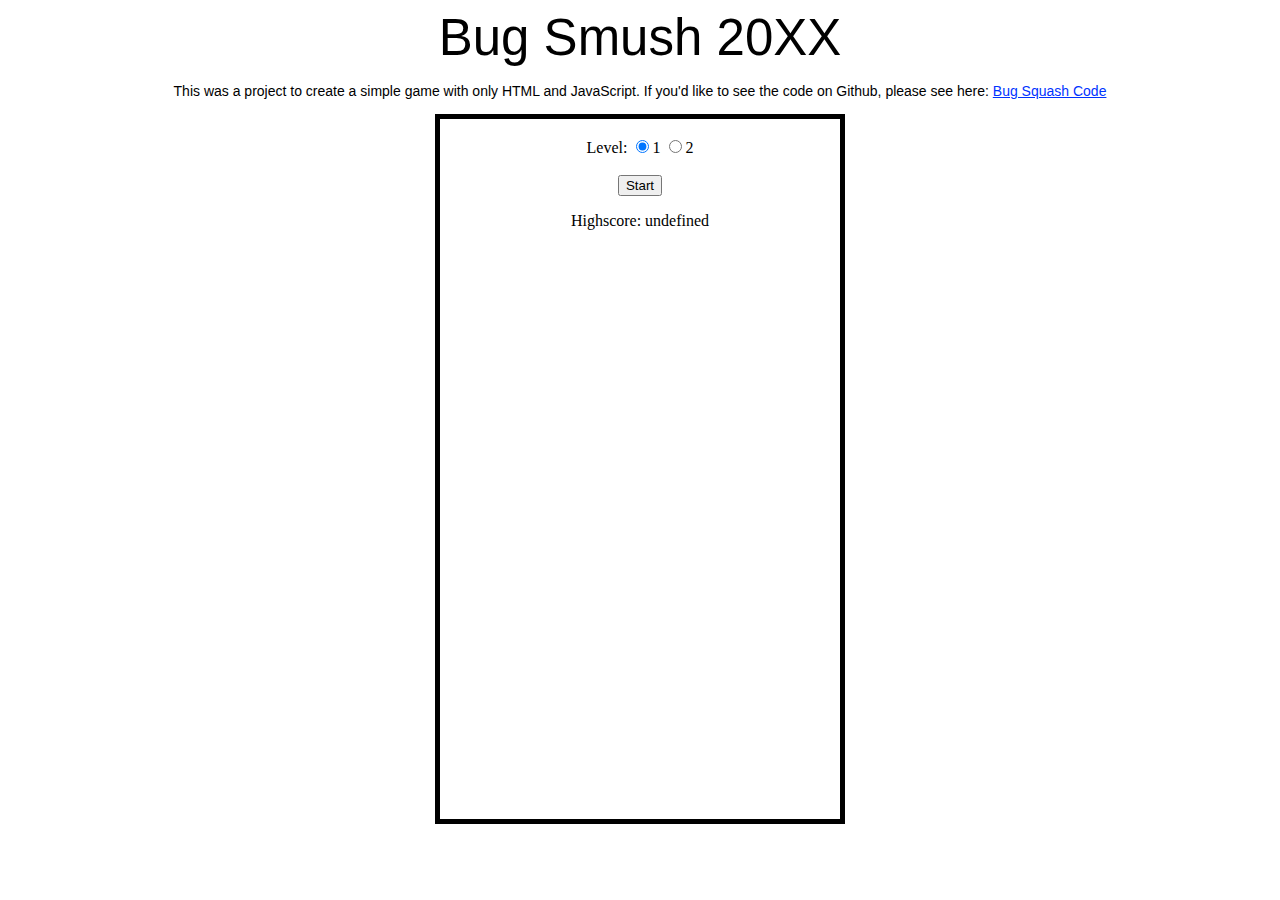
<file: index.html>
<!DOCTYPE html>
<html>
 <head>
   <title>Bug Smush 20XX</title>
   <link rel="stylesheet" media="screen, handheld" type="text/css" href="style.css">
   <script src="JScript.js"></script>
 </head>
 
 <body>
 <header>Bug Smush 20XX</header>
 
 <div id="description">This was a project to create a simple game with only HTML and JavaScript. If you'd like to see the code on Github, please see here: <a href"https://github.com/mattfaenza/BugSquashingGame">Bug Squash Code</a></div>
  <div id="startScreen"><br>
   <form id="levelChoose">Level:
    <input type="radio" id="level1" name="levels" value=0 checked="checked">1 
    <input type="radio" id="level2" name="levels" value=1>2
   </form><br>
   <button type="button" id="startButton">Start</button><br>
   <p id="highScore">High Score: </p>

  </div>
  
  <div id="infoBar">
   <p id="countDown"></p>
   <button type="button" value="Pause" id="pauseButton">Pause</button>
   <button type="button" value="Resume" id="resumeButton">Resume</button>
   <p id="Score">Score: 0</p>
  </div>
  
  <canvas id="gameScreen" width="400" height="500"></canvas>
 </body>
</html>
</file>
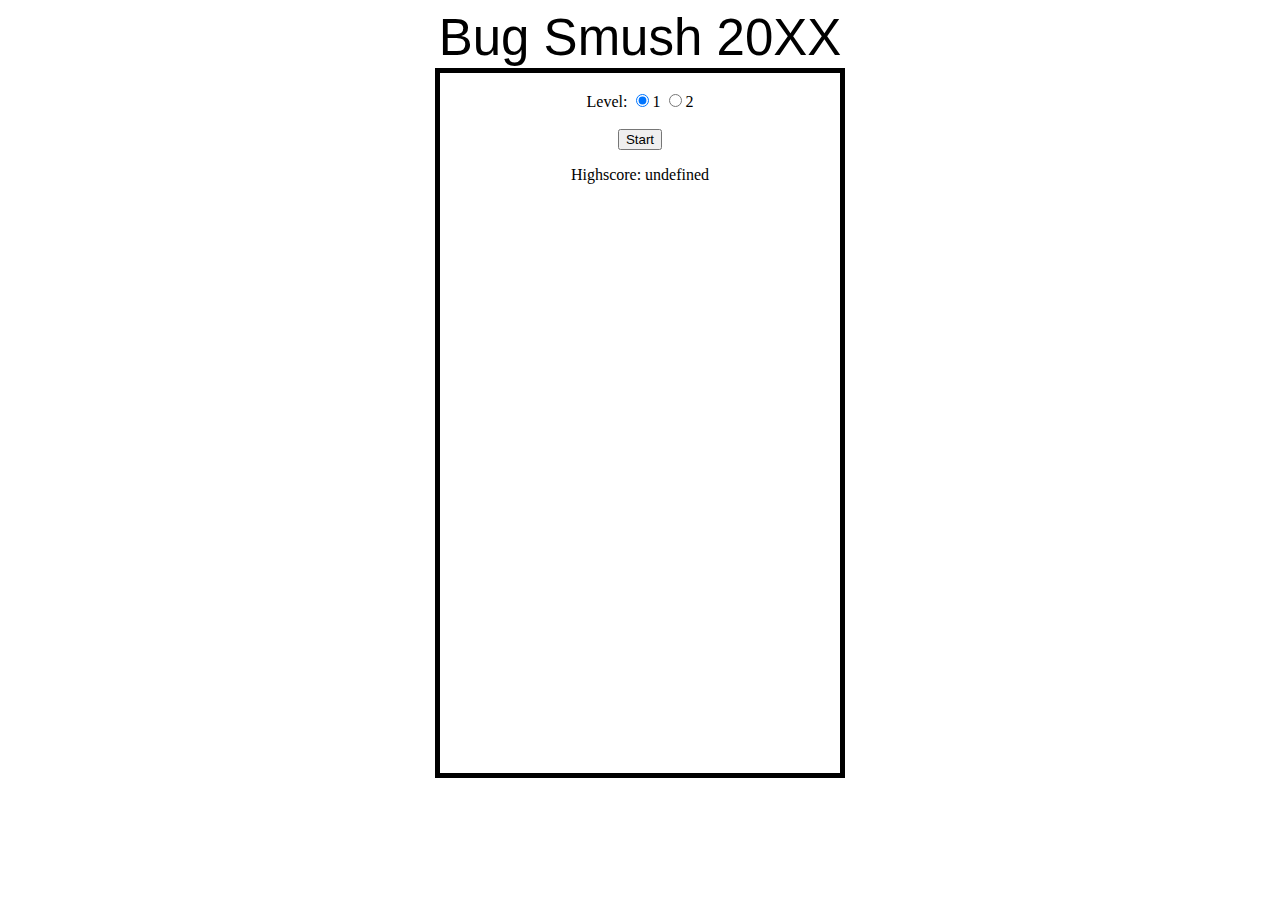
<file: a2.html>
<!DOCTYPE html>
<html>
 <head>
   <title>Bug Smush 20XX</title>
   <link rel="stylesheet" media="screen, handheld" type="text/css" href="style.css">
   <script src="JScript.js"></script>
 </head>
 
 <body>
 <header>Bug Smush 20XX</header>
  <div id="startScreen"><br>
   <form id="levelChoose">Level:
    <input type="radio" id="level1" name="levels" value=0 checked="checked">1 
    <input type="radio" id="level2" name="levels" value=1>2
   </form><br>
   <button type="button" id="startButton">Start</button><br>
   <p id="highScore">High Score: </p>

  </div>
  
  <div id="infoBar">
   <p id="countDown"></p>
   <button type="button" value="Pause" id="pauseButton">Pause</button>
   <button type="button" value="Resume" id="resumeButton">Resume</button>
   <p id="Score">Score: 0</p>
  </div>
  
  <canvas id="gameScreen" width="400" height="500"></canvas>
 </body>
</html>
</file>
<file: style.css>
body {
 font-family: Calibri;
 text-align: center;
}

header {
	font-family:Arial, Helvetica, sans-serif;
	font-size:51px;
height:60px;
width:405px;
 margin-left: auto;
 margin-right: auto;
}

#description{
	font-family:Arial, Helvetica, sans-serif;
	font-size:14px;
 	margin-top:15px;
 	margin-bottom:15px;
}

#description a {
	font-family:Arial, Helvetica, sans-serif;
	font-size:14px;
 	margin-top:15px;
 	margin-bottom:15px;
	color:#03F;
	text-decoration:underline;
	
}

#startScreen{
 height: 700px;
 width: 400px;
 border-style: solid;
 border-width: 5px;
 margin-left: auto;
 margin-right: auto;
}

#gameScreen{
 height: 600px;
 width: 400px;
 border-style: solid;
 border-width: 5px;
 margin-left: auto;
 margin-right: auto;
 display: none;
}

#infoBar{
 height: 90px;
 width: 400px;
 border-style: solid;
 border-width: 5px;
 margin-left: auto;
 margin-right: auto;
 display: none;
}

#countDown{
 float: left;
  margin-right:85px;
  margin-left:15px
}

#pauseButton{
 float: left;
 display: block;
 margin-right:95px;
 margin-top:15px;
}

#resumeButton{
 float: left;
 display: none;
  margin-right:83px;
   margin-top:15px;
}

#Score{
 float:left;
}
</file>
